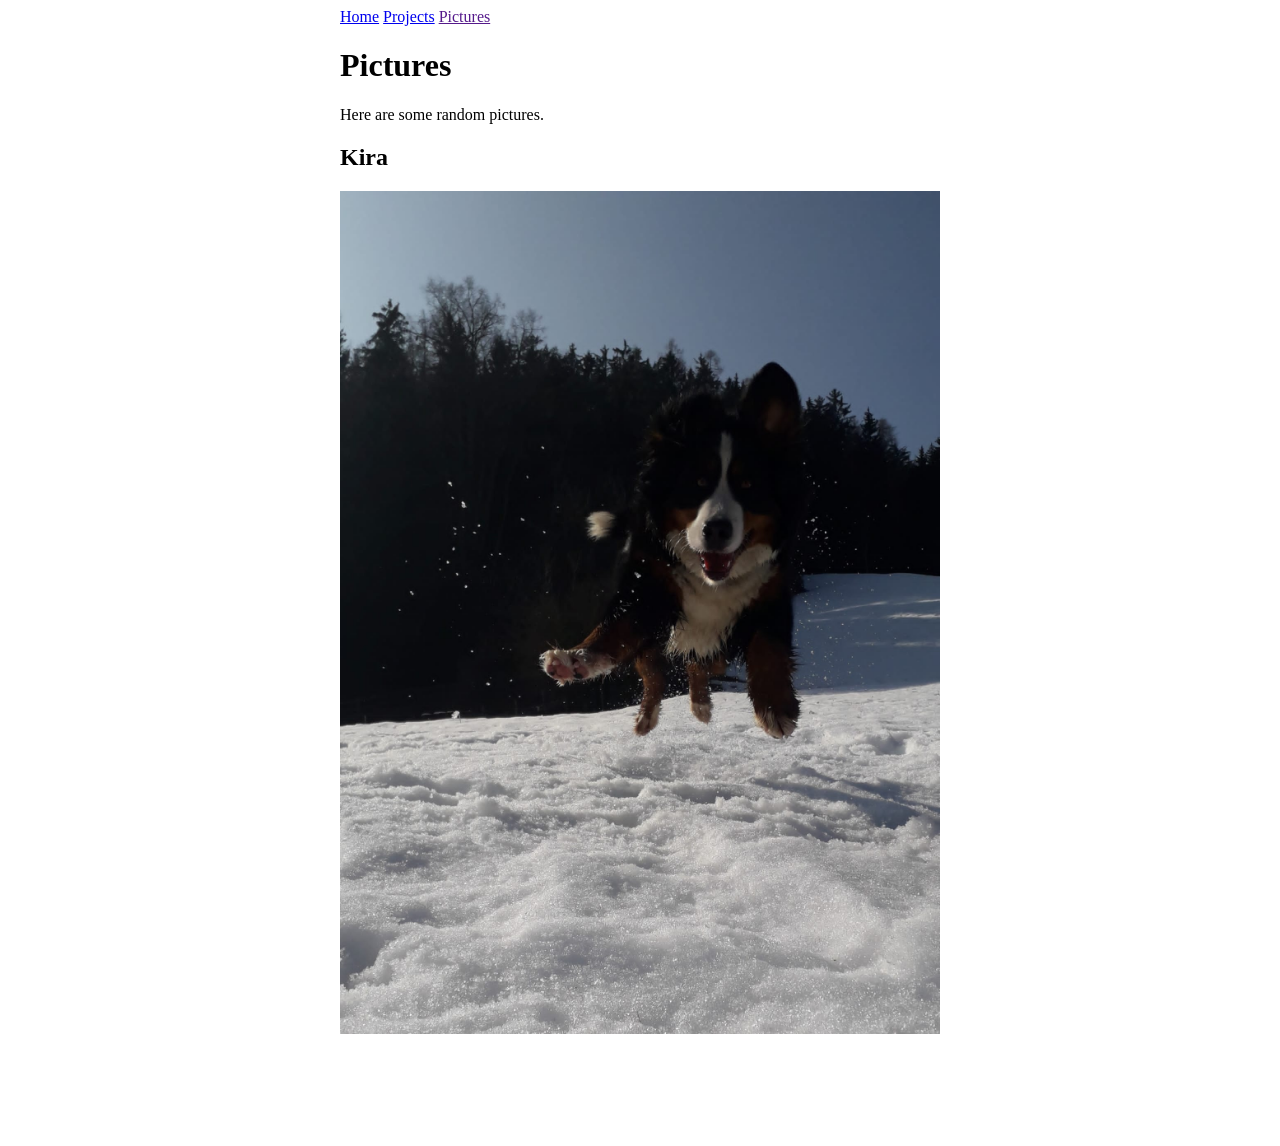
<file: pictures.html>
<!DOCTYPE html>
<html lang="en">
<head>
<title>Pictures</title>
<meta charset="UTF-8">
<meta name="keywords" content="pictures, dog">
<meta name="description" content="My pictures">
<meta name="author" content="Robert Obkircher">
<meta name="viewport" content="width=device-width, initial-scale=1">
<link rel="stylesheet" href="styles.css">
</head>
<body>

<div class="content">
    <div class="navbar">
        <a href="./">Home</a>
        <a href="projects.html">Projects</a>
        <a href="" class="current">Pictures</a>
    </div>

    <h1>Pictures</h1>

    Here are some random pictures.

    <h2>Kira</h2>

    <img class="w100" src="img/kira.jpg" alt="Our dog"


</div>

</body>
</html>
</file>
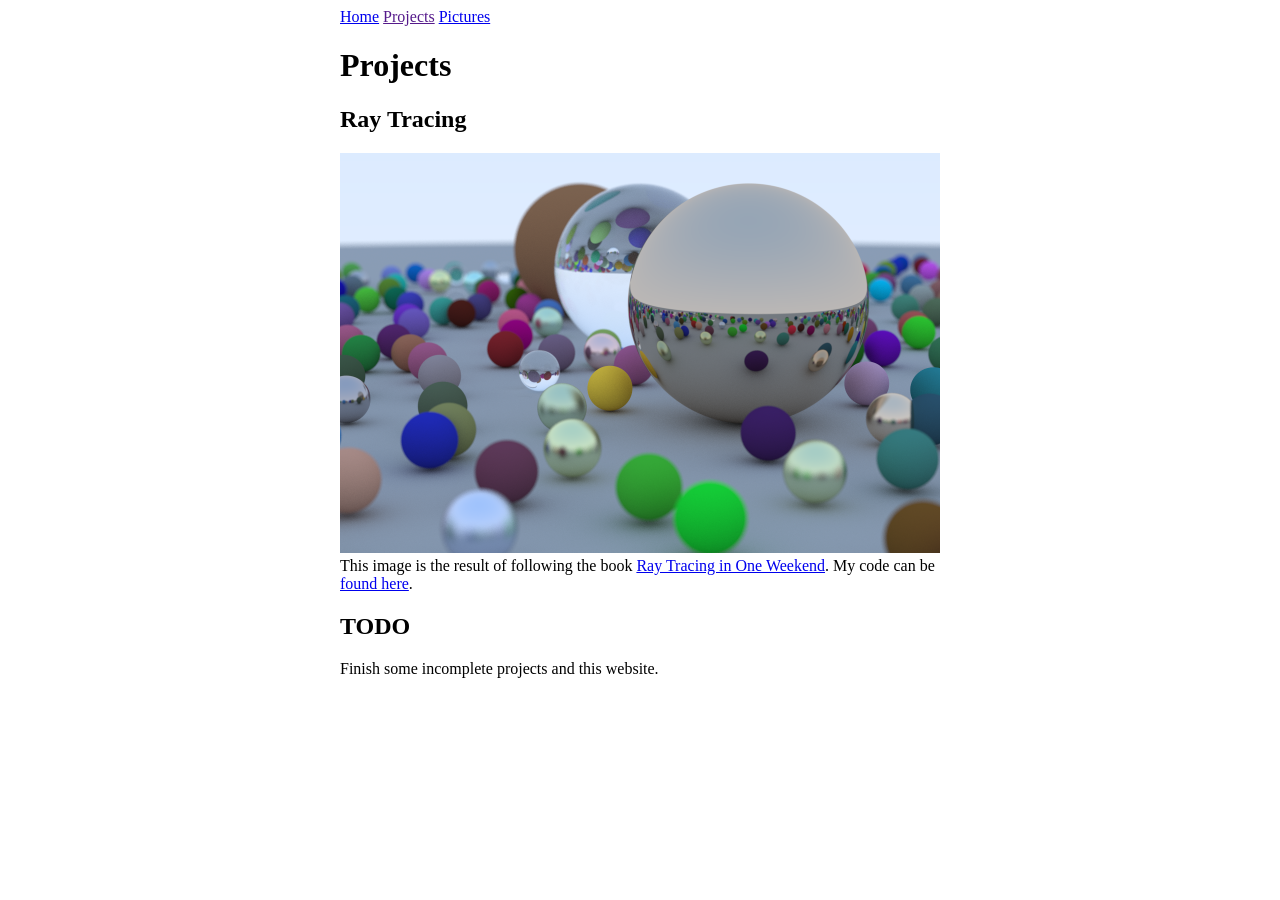
<file: projects.html>
<!DOCTYPE html>
<html lang="en">
<head>
<title>Projects</title>
<meta charset="UTF-8">
<meta name="keywords" content="Projects">
<meta name="description" content="My projects">
<meta name="author" content="Robert Obkircher">
<meta name="viewport" content="width=device-width, initial-scale=1">
<link rel="stylesheet" href="styles.css">
</head>
<body>

<div class="content">
    <div class="navbar">
        <a href="./">Home</a>
        <a href="" class="current">Projects</a>
        <a href="pictures.html">Pictures</a>
    </div>

    <h1>Projects</h1>

    <h2>Ray Tracing</h2>

    <img class="w100" src="img/ray.png" alt="raytraced spheres">

    This image is the result of following the book 
    <a target="_blank" rel="external nofollow noreferrer noopener" href="https://raytracing.github.io/books/RayTracingInOneWeekend.html">Ray Tracing in One Weekend</a>.
    My code can be <a target="_blank" rel="external nofollow noreferrer noopener" href="https://github.com/RobertObkircher/ray-tracer">found here</a>.

    <h2>TODO</h2>

    Finish some incomplete projects and this website.

</div>

</body>
</html>
</file>
<file: styles.css>
.content {
    max-width: 600px;
    margin: auto;
    padding-bottom: 100px;
}

a {
    background-image: linear-gradient(90deg, #0000EE, #551A8B);
    background-size: 0% 3px;
    background-repeat: no-repeat;
    background-position: right bottom;
    transition: background-size 300ms ease;
}
a:where(:hover, :focus-visible) {
    background-size: 100% 3px;
    background-position: left bottom;
}

.avatar-and-info {
    display: flex;
    flex-wrap: wrap;
    justify-content: center;
    align-items: center;
    border-color: lightgray;
    border-radius: 0.375rem;
    border-style: solid;
    border-width: max(1px, 0.0625rem);
    overflow: hidden;
}

.avatar {
    flex: 0 0 5em;
    width: 5em;
}

.info {
    flex: 1 0;
    white-space: nowrap;
    list-style: none;
    padding-left: 1em;
    line-height: 1.5;
}

.w100 {
    width: 100%;
}

.projects {
    display: grid;
    gap: 1rem;
    list-style: none;
    padding: 0;
}

@media only screen and (min-width: 512px) {
    .projects {
        grid-template-columns: 1fr 1fr;
    }
}

.projects>li {
    border-color: lightgray;
    border-radius: 0.375rem;
    border-style: solid;
    border-width: max(1px, 0.0625rem);
    padding: 1rem 1rem 0;
}
.projects>li>img {
    width: 110%;
}

.projects>li>a {
    font-weight: bold;
}

.pill {
    border: 1px solid lightgray;
    color: dimgray;
    border-radius: 1em;
    padding: 0 .33em;
    margin-left: auto;
    font-size: 66%;
    margin-top: .33em;
    margin-left: .33em;
    float: right;
}
</file>
